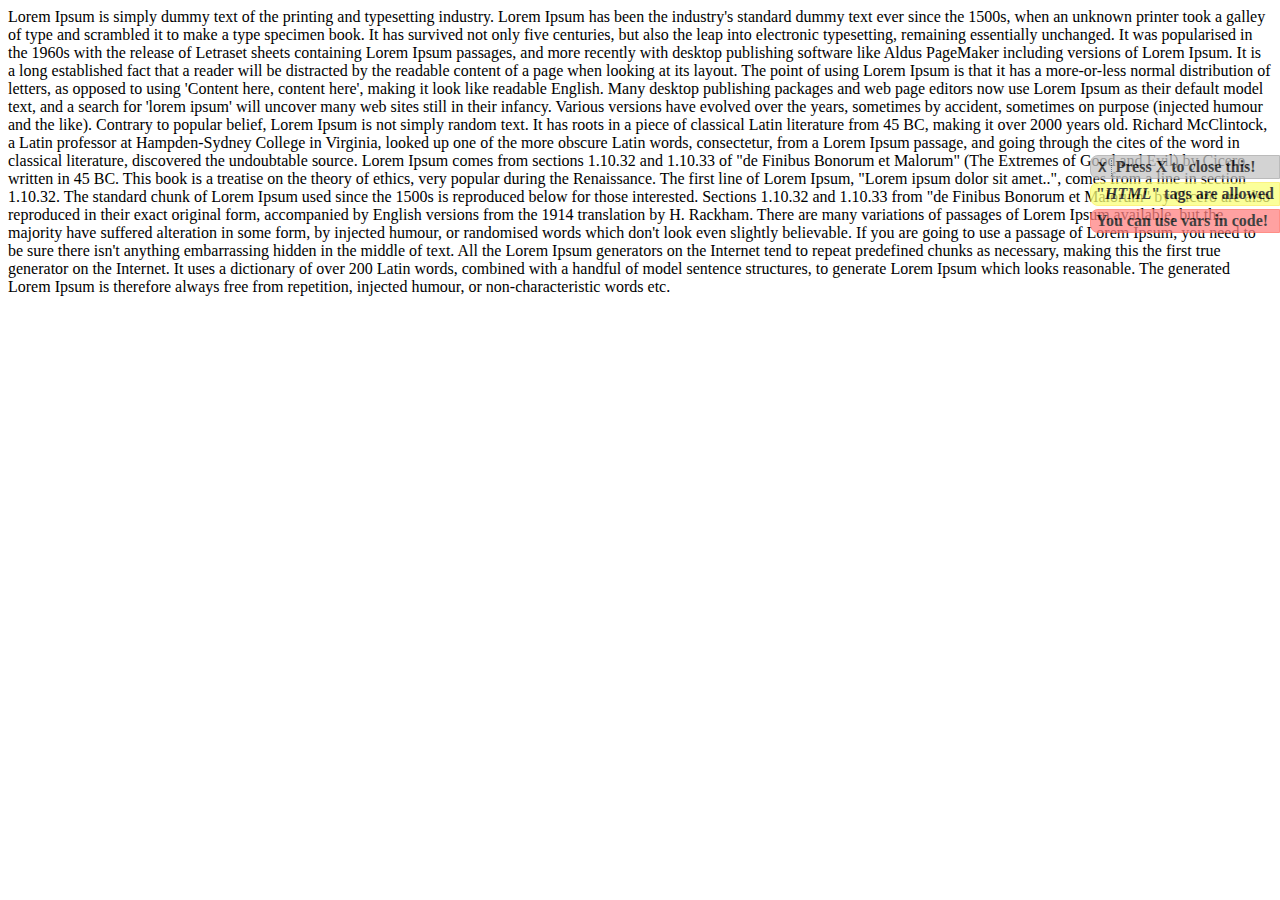
<file: jsAlertsPD/index.html>
<!DOCTYPE html PUBLIC "-//W3C//DTD XHTML 1.0 Transitional//EN" "http://www.w3.org/TR/xhtml1/DTD/xhtml1-transitional.dtd">
<html xmlns="http://www.w3.org/1999/xhtml" xml:lang="en-gb" lang="en-gb" dir="ltr" id="minwidth" >
<head>
  <meta http-equiv="content-type" content="text/html; charset=utf-8" />
  <title>jsAlerts PD</title>
  <link rel="stylesheet" href="style.css" type="text/css" />
  <script type="text/javascript" src="jquery-1.4.3.min.js"></script>
  <script type="text/javascript" src="jsAlertsPD.js"></script>
  
</head>

<body>
Lorem Ipsum is simply dummy text of the printing and typesetting industry. Lorem Ipsum has been the industry's standard dummy text ever since the 1500s, when an unknown printer took a galley of type and scrambled it to make a type specimen book. It has survived not only five centuries, but also the leap into electronic typesetting, remaining essentially unchanged. It was popularised in the 1960s with the release of Letraset sheets containing Lorem Ipsum passages, and more recently with desktop publishing software like Aldus PageMaker including versions of Lorem Ipsum.

It is a long established fact that a reader will be distracted by the readable content of a page when looking at its layout. The point of using Lorem Ipsum is that it has a more-or-less normal distribution of letters, as opposed to using 'Content here, content here', making it look like readable English. Many desktop publishing packages and web page editors now use Lorem Ipsum as their default model text, and a search for 'lorem ipsum' will uncover many web sites still in their infancy. Various versions have evolved over the years, sometimes by accident, sometimes on purpose (injected humour and the like).
 

Contrary to popular belief, Lorem Ipsum is not simply random text. It has roots in a piece of classical Latin literature from 45 BC, making it over 2000 years old. Richard McClintock, a Latin professor at Hampden-Sydney College in Virginia, looked up one of the more obscure Latin words, consectetur, from a Lorem Ipsum passage, and going through the cites of the word in classical literature, discovered the undoubtable source. Lorem Ipsum comes from sections 1.10.32 and 1.10.33 of "de Finibus Bonorum et Malorum" (The Extremes of Good and Evil) by Cicero, written in 45 BC. This book is a treatise on the theory of ethics, very popular during the Renaissance. The first line of Lorem Ipsum, "Lorem ipsum dolor sit amet..", comes from a line in section 1.10.32.

The standard chunk of Lorem Ipsum used since the 1500s is reproduced below for those interested. Sections 1.10.32 and 1.10.33 from "de Finibus Bonorum et Malorum" by Cicero are also reproduced in their exact original form, accompanied by English versions from the 1914 translation by H. Rackham.

There are many variations of passages of Lorem Ipsum available, but the majority have suffered alteration in some form, by injected humour, or randomised words which don't look even slightly believable. If you are going to use a passage of Lorem Ipsum, you need to be sure there isn't anything embarrassing hidden in the middle of text. All the Lorem Ipsum generators on the Internet tend to repeat predefined chunks as necessary, making this the first true generator on the Internet. It uses a dictionary of over 200 Latin words, combined with a handful of model sentence structures, to generate Lorem Ipsum which looks reasonable. The generated Lorem Ipsum is therefore always free from repetition, injected humour, or non-characteristic words etc.

<div id="alertDiv"></div>	

</body>
</html>
</file>
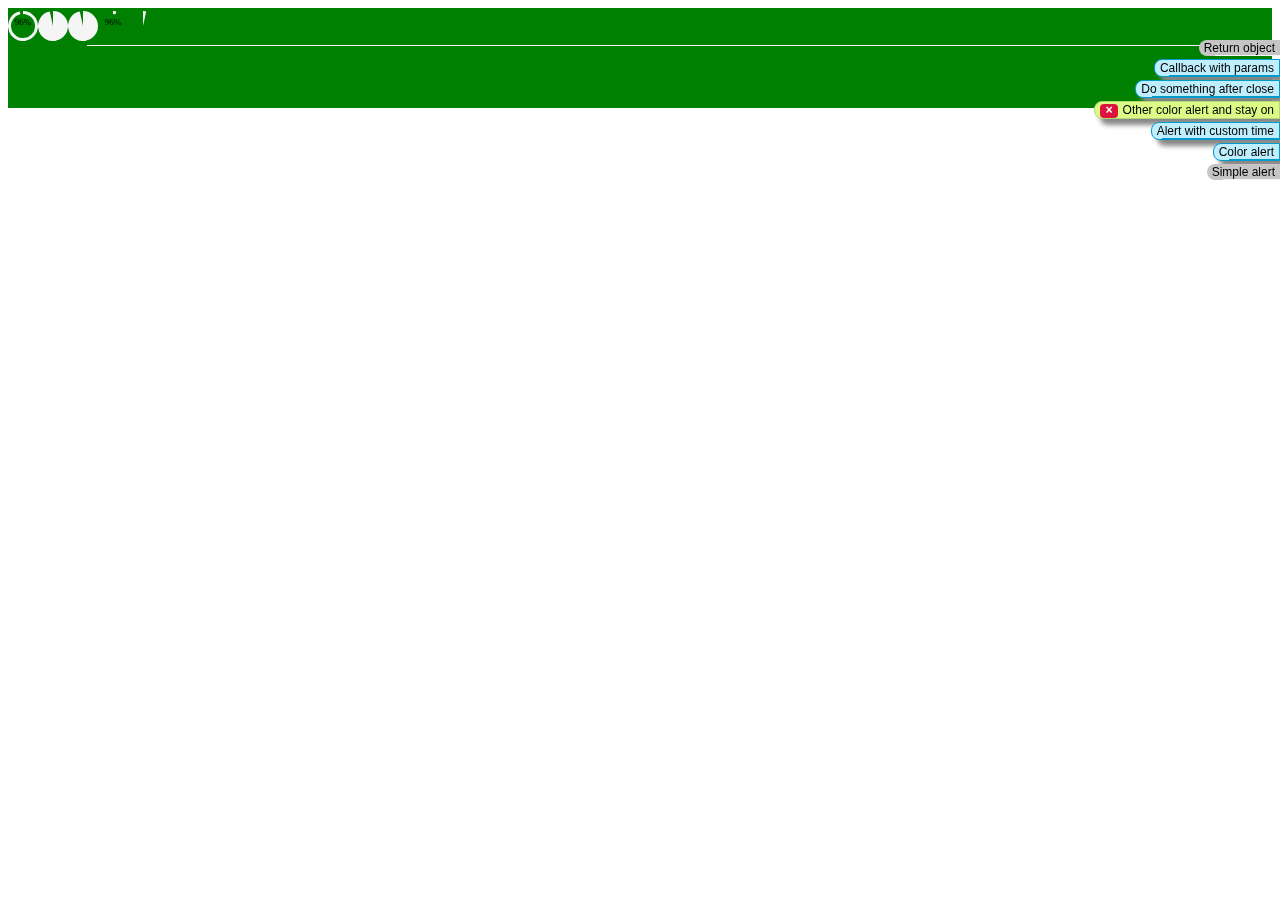
<file: jsPD/test.html>
<html>
<head>
	<link rel="stylesheet" href="pd_style.css">
	<script src="jquery-1.7.1.min.js" type="text/javascript"></script>
	<script src="jquery-ui.min.js" type="text/javascript"></script>
	<script src="jsAlertsPD.js" type="text/javascript"></script>
	<script src="jsTimerPD.js" type="text/javascript"></script>
	<style type="text/css">	
	#testTimerAlone .timer{
		font-size: 30px;
	}
	</style>

</head>
<body>

<div id="testTimerAlone" style="background:green;height:100px"></div>

<div id="alertDiv"></div>

<script type="text/javascript">
/** Alerts **/
showAlert('Simple alert');
showAlert('Color alert', 'blue');
showAlert('Alert with custom time', 'blue', 120000);
showAlert('Other color alert and stay on', 'olive', 0);
showAlert('Do something after close', 'blue', 15000, function(){
	console.log('hi from callback');
});	
showAlert('Callback with params', 'blue', 20000, function(data){		
		console.log('param1 is: '+data['param1']);
		console.log('param2 is: '+data.param2);
	},
	{param1:'value 1', param2:'value 2'}
);
var alertEl = showAlert('Return object');
console.log(alertEl);

/** Timer **/
makeLineLoadTimer('#testTimerAlone',20);
makePieLoadTimer('#testTimerAlone',20);
makePieLoadTimer('#testTimerAlone',20, false);

makeUnloaderTimer('#testTimerAlone',12);
//makeUnloaderTimer('#testTimerAlone',12,'line');
makeUnloaderTimer('#testTimerAlone',20,'pie');
makePieUnloadTimer('#testTimerAlone',20);
makePieUnloadTimer('#testTimerAlone',20, false);

var timerObj =makeLineLoadTimer('#testTimerAlone',20);
console.log(timerObj);


</script>

</body>
</html>
</file>
<file: jsAlertsPD/style.css>
/*****  popUp Alerts by PD *****/
#alertDiv{
	
	position: fixed;
	right: 0px;
	top: 155px;	
	
	font-weight: bold;
	text-align: right;
}
#alertDiv .anAlert{
	display: none;
	background: #c5c5c5;
	padding: 2px 5px;	
	opacity: 0.75;
	filter:alpha(opacity=75); /* For IE8 and earlier */
	-moz-border-radius: 8px 0px 0px 8px; 
	border-radius: 8px 0px 0px 8px; 
	margin-bottom: 3px;
	text-align: left;
	
}

#alertDiv .anAlert:hover{
	opacity: 1;
	filter:alpha(opacity=100); /* For IE8 and earlier */
}

#alertDiv .redAlert{
	background: #FF8282;
	border: 1px solid #FF695E; 
}

#alertDiv .yellowAlert{
	background: #FAFF78;
	border: 1px solid #FAEF57; 
}

#alertDiv .greenAlert{
	background: #9FF58E;
	border: 1px solid #78C967; 
}

#alertDiv .grayAlert{
	background: #c5c5c5;
	border: 1px solid #a5a5a5; 
}

.alertLabelTo{	
	font-style:italic;	
}

.alertLabelTo:hover{
	cursor: pointer;
}

.hideAlert{
	font-family:"Courier New", Courier, monospace;
	font-size: 14px;
	border-right: #345678 1px dotted;
	padding: 0px 4px 0px 2px;
	font-weight:bold;
	margin-right: 4px;
	cursor:pointer !important;

	
}

.hideAlert:hover{
	color: red;	
}

/**********/
</file>
<file: jsPD/pd_style.css>
/** TIMER COUNTDOWN/LOAD **/
.timer {
	position:relative;
	font-size: 14px;
	float: left;

	height: 1em;
    padding: 3px 0;
    vertical-align: middle;
    width: 1em;
}
.timer > .percent {
	position: absolute;
	top: 1.05em;
	left: 0;
	width: 3.33em;
	font-size: 0.3em;
	text-align:center;
}
.timer > .slice {
	position:absolute;
	width:1em;
	height:1em;
	clip:rect(0px,1em,1em,0.5em);
}
.timer > .slice.gt50 {
	clip:rect(auto, auto, auto, auto);
}
.timer > .slice > .pie {
	border: 0.1em solid #F5F5F5;
	position:absolute;
	width:0.8em; /* 1 - (2 * border width) */
	height:0.8em; /* 1 - (2 * border width) */
	clip:rect(0em,0.5em,1em,0em);
	-moz-border-radius:0.5em;
	-webkit-border-radius:0.5em; 
	border-radius:0.5em; 
}
.timer > .slice > .pie.fill {
	-moz-transform:rotate(180deg) !important;
	-webkit-transform:rotate(180deg) !important;
	-o-transform:rotate(180deg) !important;
	transform:rotate(180deg) !important;
}
.timer.fill > .percent {
	display: none;
}
.timer.fill > .slice > .pie {
	border: transparent;
	background-color: #F5F5F5;
	width:1em;
	height:1em;
}
/*** TIMER STYPE END ***/

/*** Line Timer ***/
.line_loader{
	font-size: 1px;
	height: 1em;
	width: 100%;
	background-color: #F5F5F5;
	float:right;	
	margin-right:-5px;				
}
.line_timer_holder{
	height:0em;
	/*width:100%;*/
	clear:both;
}



/*****  popUp Alerts by PD *****/
#alertDiv{
	position: fixed;
	right: 0px;
	top: 40px;	
	z-index:1100100;
	font-weight: normal;
	text-align: right;
}
#alertDiv .anAlert{
	display: none;
	background: #c5c5c5;
	/*padding: 2px 5px;	*/
	padding: 1px 5px 0px 5px;
	opacity: 1;
	filter:alpha(opacity=100); /* For IE8 and earlier */
	-moz-border-radius: 8px 0px 0px 8px; 
	border-radius: 8px 0px 0px 8px; 
	margin-bottom: 3px;
	text-align: left;	
	float: right;
	/*clear: both;	*/	
	font: 12px Arial,Helvetica,sans-serif;
}

#alertDiv .anAlert_clearBoth{
	clear: both;
	height: 0;
	width: 0;
}

#alertDiv .anAlert:hover{
	opacity: 1;
	filter:alpha(opacity=100); /* For IE8 and earlier */
}

#alertDiv .fakePadding{
	height:2px;
}

#alertDiv .redAlert{
	background: #FF8282;
	border: 1px solid #FF695E; 
	box-shadow: 6px 6px 5px #888888;
}
#alertDiv .redAlert .line_loader{
	background-color: #FF695E;
}

#alertDiv .yellowAlert{
	background: #FFF68F;/* #FAFF78;*/
	border: 1px solid #FFD700;/* #FAEF57;*/ 
	box-shadow: 6px 6px 3px #888888;
}
#alertDiv .yellowAlert .line_loader{
	background-color: #FFD700;
}


#alertDiv .greenAlert{
	background: #9FF58E;
	border: 1px solid #78C967; 
	box-shadow: 6px 6px 3px #888888;
}
#alertDiv .greenAlert .line_loader{
	background-color: #78C967;
}

#alertDiv .blueAlert{
	background: #BFEFFF;
	border: 1px solid #009ACD;
	box-shadow: 6px 6px 5px #888888;
}
#alertDiv .blueAlert .line_loader{
	background-color: #009ACD;
}

#alertDiv .whiteAlert{
	background: #FFFFFF;
	border: 1px solid #6E9DE7; 
	box-shadow: 6px 6px 5px #888888;
	color: #2E28C1;
}
#alertDiv .whiteAlert .line_loader{
	background-color: #6E9DE7;
}

#alertDiv .violetAlert{
	background: #B694E1; 
	border: 1px solid #D3C8FE; 
	box-shadow: 6px 6px 5px #888888;
}
#alertDiv .violetAlert .line_loader{
	background-color: #D3C8FE;
}


#alertDiv .blueVioletAlert{
	background: #94A5E1; 
	border: 1px solid #6C70FE; 
	box-shadow: 6px 6px 5px #888888;
}
#alertDiv .blueVioletAlert .line_loader{
	background-color: #6C70FE;
}

#alertDiv .oliveAlert{
	background: #DCFB86; 
	border: 1px solid #B2D977; 
	box-shadow: 6px 6px 5px #888888;
}
#alertDiv .oliveAlert .line_loader{
	background-color: #B2D977;
}


.alertLabelTo{	
	font-style:italic;	
}

.alertLabelTo:hover{
	cursor: pointer;
}

.hideAlert{
	font-family:"Courier New",Courier, monospace;
	font-size: 12px;font-weight:bold;
	/*border:1px solid #B0171F;*/
	background-color:#DC143C; color:#fff;
	padding: 0px 5px 0px 5px;
	margin-right: 5px;
	cursor:pointer ! important;
	border-radius:4px;
}
.hideAlert:hover{background-color:red}
</file>
